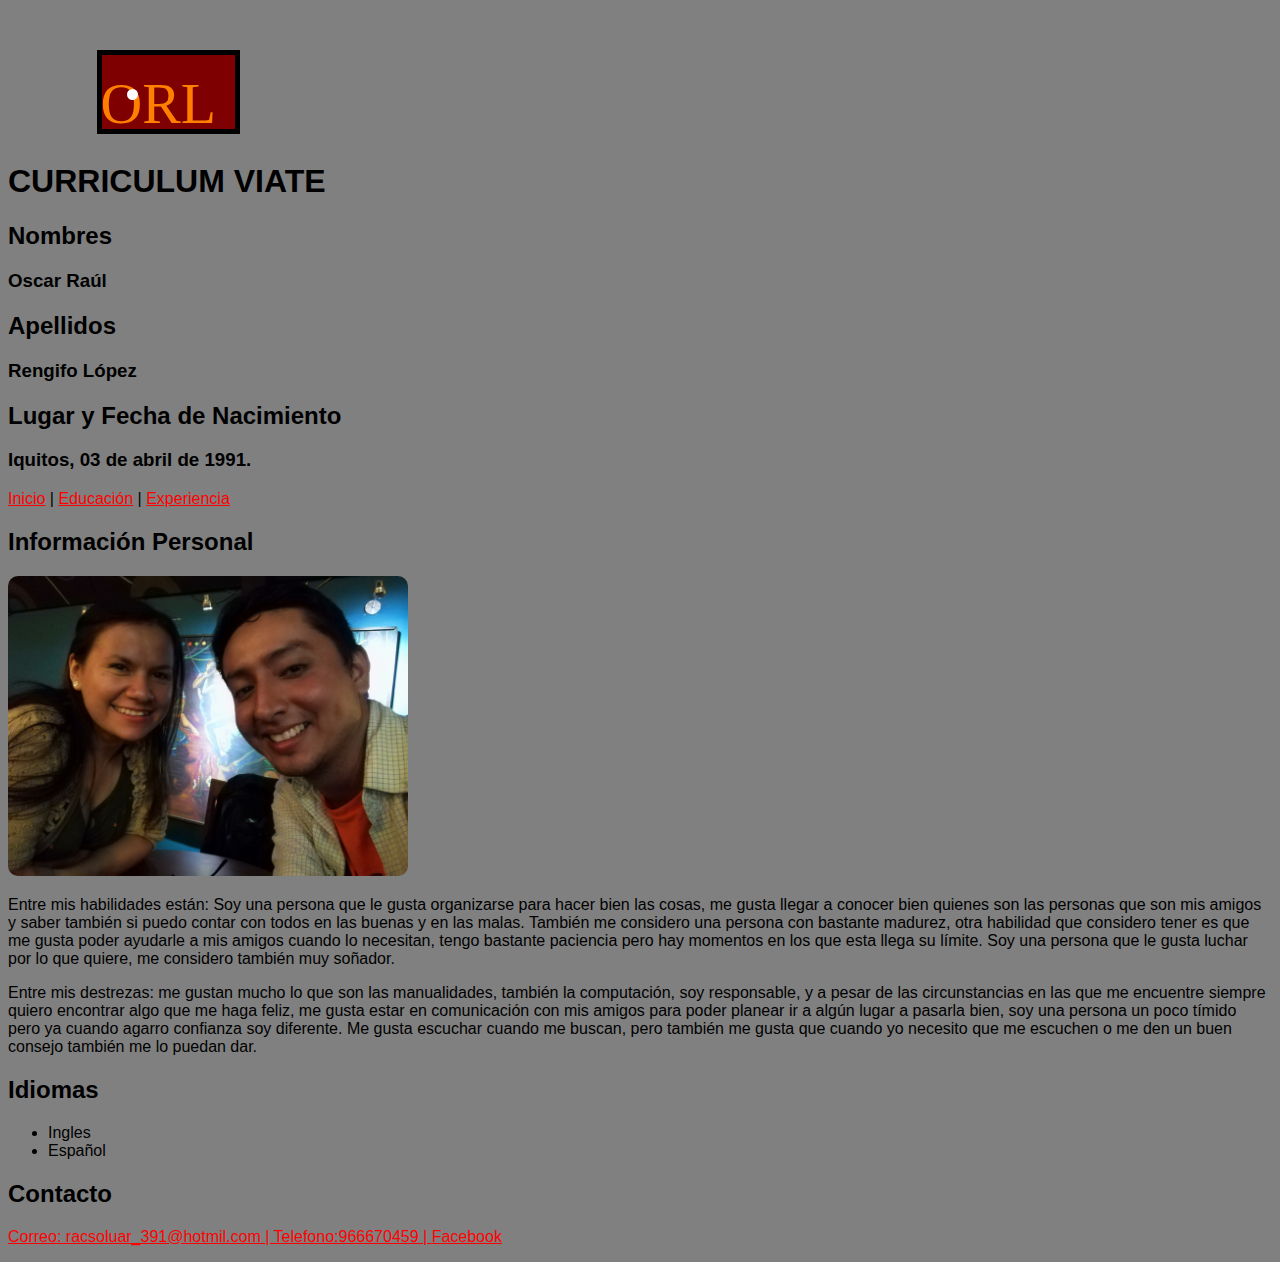
<file: index.html>
<!DOCTYPE html>
<html lang="en" dir="ltr">
  <head>
    <meta charset="utf-8">
    <meta name="viewport" content="width=device-width,user-scalable=no">
    <title>Mi proyecto, fundamentos de HTML</title>
    <link rel="stylesheet" href="css/estilos.css">
  </head>
  <body id="Contenedor">
   <Header id="Encabezado">
    <svg width="240" height="130" xmlns="http://www.w3.org/2000/svg" xmlns:svg="http://www.w3.org/2000/svg">
     <defs>
      <filter id="svg_1_blur">
       <feGaussianBlur in="SourceGraphic" stdDeviation="0.3"/>
      </filter>
     </defs>
     <g class="layer">
      <title>Layer 1</title>
      <rect fill="#7f0000" height="78.999995" id="svg_2" stroke="#000000" stroke-dasharray="null" stroke-linecap="null" stroke-linejoin="null" stroke-width="5" width="138.000004" x="91.5" y="44.5"/>
      <text fill="#ff7f00" filter="url(#svg_1_blur)" font-family="Cursive" font-size="24" font-weight="normal" id="svg_1" stroke="#000000" stroke-dasharray="null" stroke-linecap="null" stroke-linejoin="null" stroke-width="0" text-anchor="middle" transform="matrix(2.40705 0 0 2.34615 -102.011 -69.3269)" x="104.808925" xml:space="preserve" y="78.467223">ORL</text>
      <ellipse cx="124.5" cy="86.5" fill="#ffffff" id="svg_4" rx="3" ry="3" stroke="#ffffff" stroke-dasharray="null" stroke-linecap="null" stroke-linejoin="null" stroke-width="5"/>
     </g>
    </svg>
    <h1>CURRICULUM VIATE</h1>
    <h2>Nombres</h2>
    <h3>Oscar Raúl</h3>
    <h2>Apellidos</h2>
    <h3>Rengifo López</h3>
    <h2>Lugar y Fecha de Nacimiento</h2>
    <h3>Iquitos, 03 de abril de 1991.</h3>
    </header>
<nav>
  <p>
    <a class="Enlace" href="index.html">Inicio</a> | <a class="Enlace" href="educacion.html">Educación</a> | <a class="Enlace" href="experiencia.html">Experiencia</a>
  </p>
</nav>
<section>
  <h2>Información Personal</h2>
<img src="IMG/OSCAR_MARILLY.jpg" alt="Imagen1" aling="left" height="300" width="400">
</section>
<article>
  <p>
    Entre mis habilidades están: Soy una persona que le gusta organizarse para hacer bien las cosas, me gusta llegar a conocer bien quienes son las personas que son mis amigos y saber también si puedo contar con todos en las buenas y en las malas. También me considero una persona con bastante madurez, otra habilidad que considero tener es que me gusta poder ayudarle a mis amigos cuando lo necesitan, tengo bastante paciencia pero hay momentos en los que esta llega su límite. Soy una persona que le gusta luchar por lo que quiere, me considero también muy soñador.</p>
  <p>
    Entre mis destrezas: me gustan mucho lo que son las manualidades, también la computación, soy responsable, y a pesar de las circunstancias en las que me encuentre siempre quiero encontrar algo que me haga feliz, me gusta estar en comunicación con mis amigos para poder planear ir a algún lugar a pasarla bien, soy una persona un poco tímido pero ya cuando agarro confianza soy diferente. Me gusta escuchar cuando me buscan, pero también me gusta que cuando yo necesito que me escuchen o me den  un buen consejo también me lo puedan dar.</p>

    <h2>Idiomas</h2>
    <ul>
    <li>Ingles</li>
    <li>Español</li>
  </ul>
</article>
<footer>
  <h2>Contacto</h2>
<p><a class="Enlace"href="mailto:info@tuconcierto.com">Correo: racsoluar_391@hotmil.com | Telefono:966670459 | <a class="Enlace" href="https://www.facebook.com/oscarraul.rengifolopez" target="_blank">Facebook</a>
</footer>

  </body>
</html>
</file>
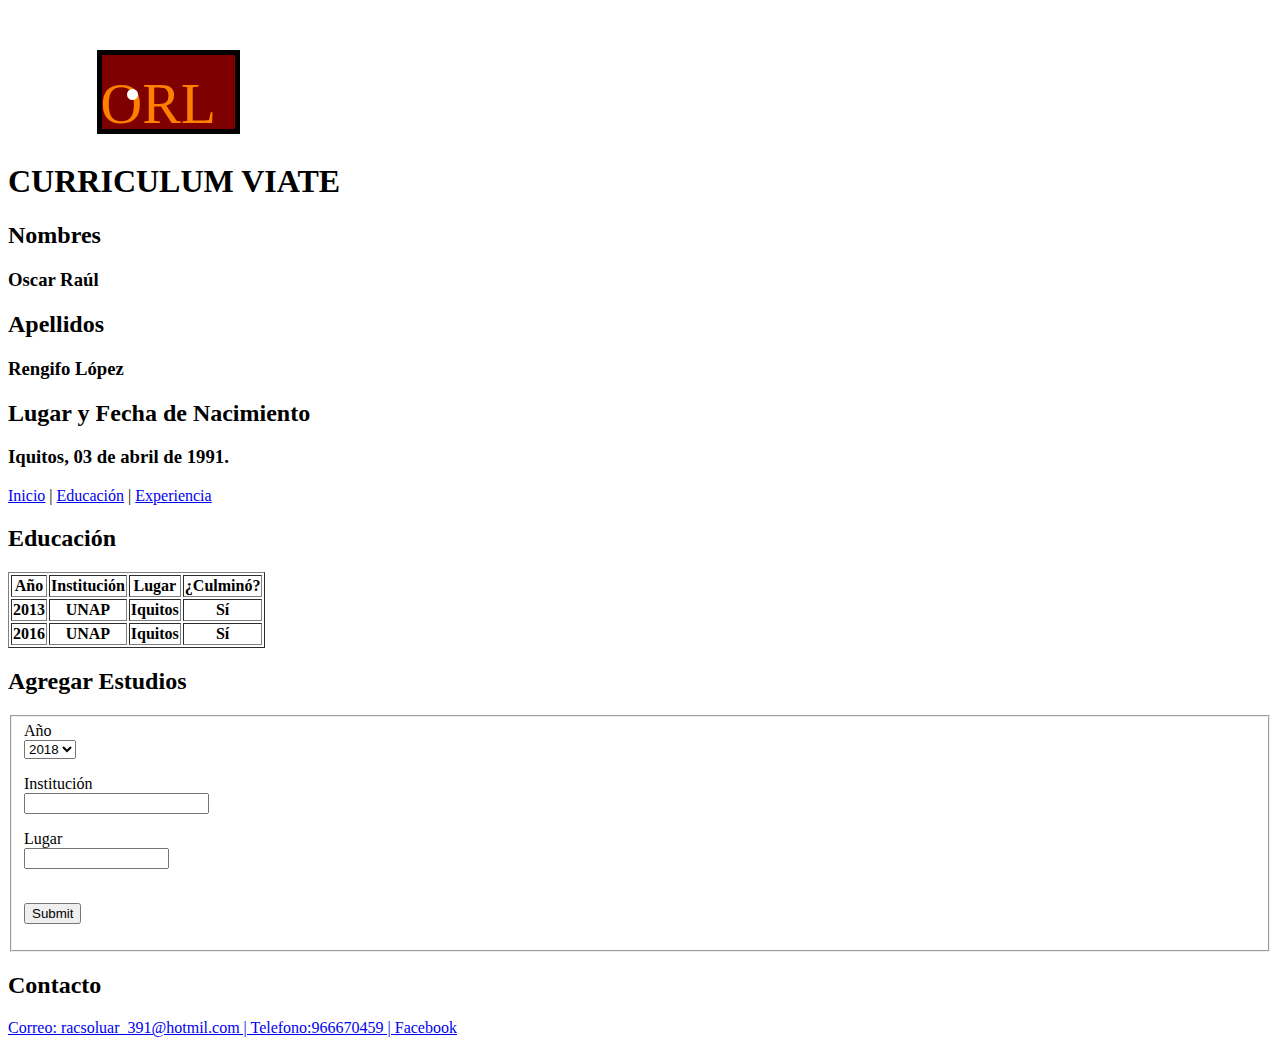
<file: educacion.html>
<!DOCTYPE html>
<html lang="en" dir="ltr">
  <head>
    <meta charset="utf-8">
    <title></title>
  </head>
  <body>
    <header>
      <svg width="240" height="130" xmlns="http://www.w3.org/2000/svg" xmlns:svg="http://www.w3.org/2000/svg">
       <defs>
        <filter id="svg_1_blur">
         <feGaussianBlur in="SourceGraphic" stdDeviation="0.3"/>
        </filter>
       </defs>
       <g class="layer">
        <title>Layer 1</title>
        <rect fill="#7f0000" height="78.999995" id="svg_2" stroke="#000000" stroke-dasharray="null" stroke-linecap="null" stroke-linejoin="null" stroke-width="5" width="138.000004" x="91.5" y="44.5"/>
        <text fill="#ff7f00" filter="url(#svg_1_blur)" font-family="Cursive" font-size="24" font-weight="normal" id="svg_1" stroke="#000000" stroke-dasharray="null" stroke-linecap="null" stroke-linejoin="null" stroke-width="0" text-anchor="middle" transform="matrix(2.40705 0 0 2.34615 -102.011 -69.3269)" x="104.808925" xml:space="preserve" y="78.467223">ORL</text>
        <ellipse cx="124.5" cy="86.5" fill="#ffffff" id="svg_4" rx="3" ry="3" stroke="#ffffff" stroke-dasharray="null" stroke-linecap="null" stroke-linejoin="null" stroke-width="5"/>
       </g>
      </svg>

      <h1>CURRICULUM VIATE</h1>
      <h2>Nombres</h2>
      <h3>Oscar Raúl</h3>
      <h2>Apellidos</h2>
      <h3>Rengifo López</h3>
      <h2>Lugar y Fecha de Nacimiento</h2>
      <h3>Iquitos, 03 de abril de 1991.</h3>

    </header>

    <nav>
      <p>
        <a href="index.html">Inicio</a> | <a href="educacion.html">Educación</a> | <a href="experiencia.html">Experiencia</a>
      </p>
    </nav>

    <article >
      <h2>Educación</h2>
      <table border="1">
        <thead>
        <tr>
          <th>Año</th>
          <th>Institución</th>
          <th>Lugar</th>
          <th>¿Culminó?</th>
        </tr>
        </thead>
        <tbody>
          <tr>
            <th>2013</th>
            <th>UNAP</th>
            <th>Iquitos</th>
            <th>Sí</th>
          </tr>
          <tr>
            <th>2016</th>
            <th>UNAP</th>
            <th>Iquitos</th>
            <th>Sí</th>
          </tr>
        </tbody>
      </table>
    </article>

    <section>
      <form>
        <h2>Agregar Estudios</h2>
        <fieldset>
          <label for="Año">Año</label></br>
            <select class="" name="Año">
              <option>2018</option>
              <option>2017</option>
              <option>2016</option>
              <option>2015</option>
              <option>2014</option>
              <option>2013</option>
              <option>2012</option>
              <option>2011</option>
              <option>2012</option>
              <option>2010</option>
            </select>
            <p>Institución</br>
              <input type="text" required>
            </p>
            <p>Lugar</br>
              <input type="text"  size="15" maxlength="30">
            </p>
            <p></br>
              <input type="submit">
            </p>

          </fieldset>
        </form>
    </section>
    <footer>
      <h2>Contacto</h2>
    <p><a href="mailto:info@tuconcierto.com">Correo: racsoluar_391@hotmil.com | Telefono:966670459 | <a href="https://www.facebook.com/oscarraul.rengifolopez" target="_blank">Facebook</a>

    </footer>



  </body>
</html>
</file>
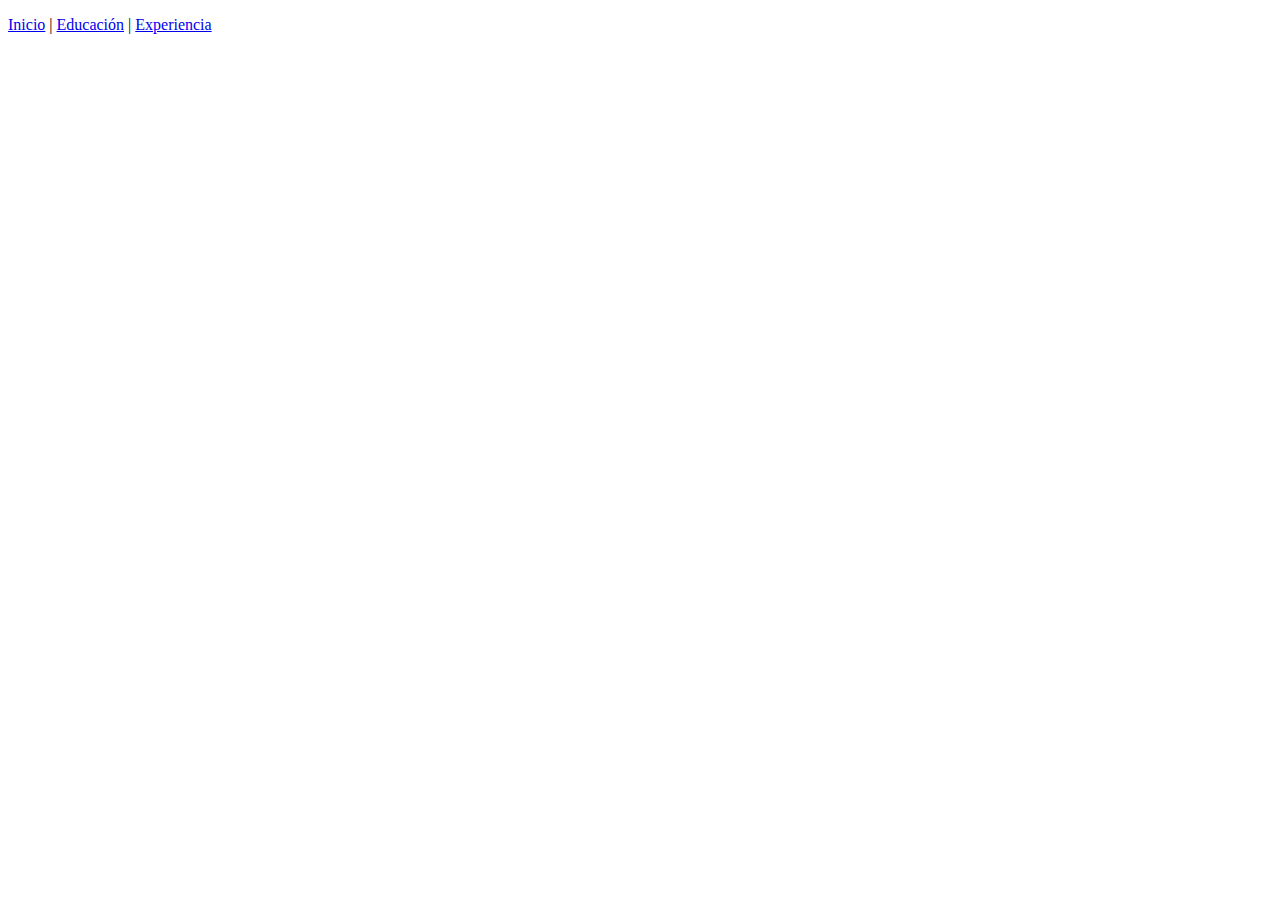
<file: HTML/educacion.html>
<!DOCTYPE html>
<html lang="en" dir="ltr">
  <head>
    <meta charset="utf-8">
    <title></title>
  </head>
  <body>
    <p>
      <p>
        <a href="../index.html">Inicio</a> | <a href="educacion.html">Educación</a> | <a href="experiencia.html">Experiencia</a>
      </p>
  </body>
</html>
</file>
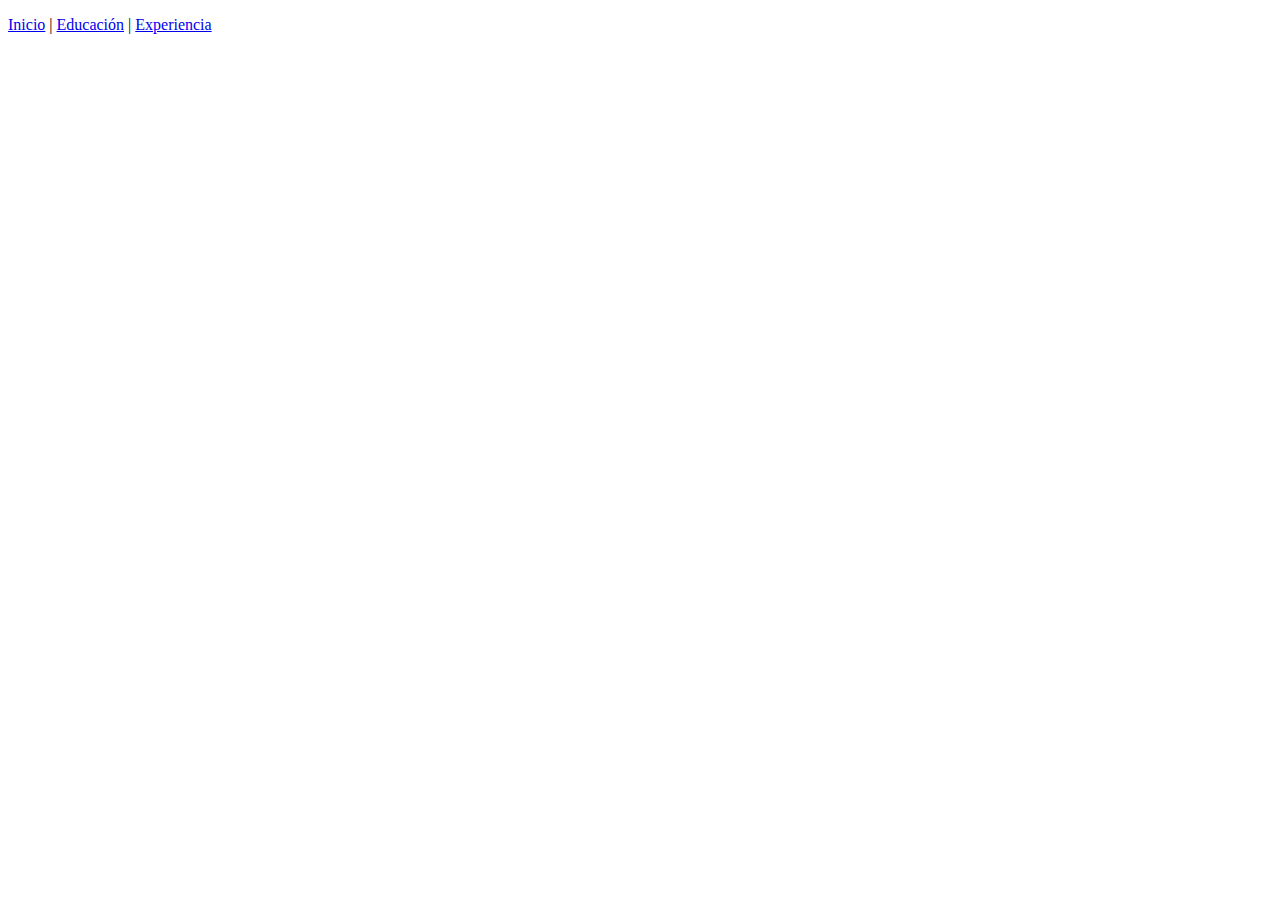
<file: HTML/experiencia.html>
<!DOCTYPE html>
<html lang="en" dir="ltr">
  <head>
    <meta charset="utf-8">
    <title></title>
  </head>
  <body>
    <p>
      <a href="../index.html">Inicio</a> | <a href="educacion.html">Educación</a> | <a href="experiencia.html">Experiencia</a>
    </p>
  </body>
</html>
</file>
<file: css/estilos.css>
body
{
  background-color: gray;
}
footer
{
  margin-top: 20px;
}
img {
  border-radius: 10px;
}
#Contenedor
{
font-family: helvetica;
font-size: 16px
}
#Encabezado
{
  display: block;
  margin: 0 auto;
}
.Enlace
{
  list-style-type: upper-roman;
  color : red;
}
</file>
